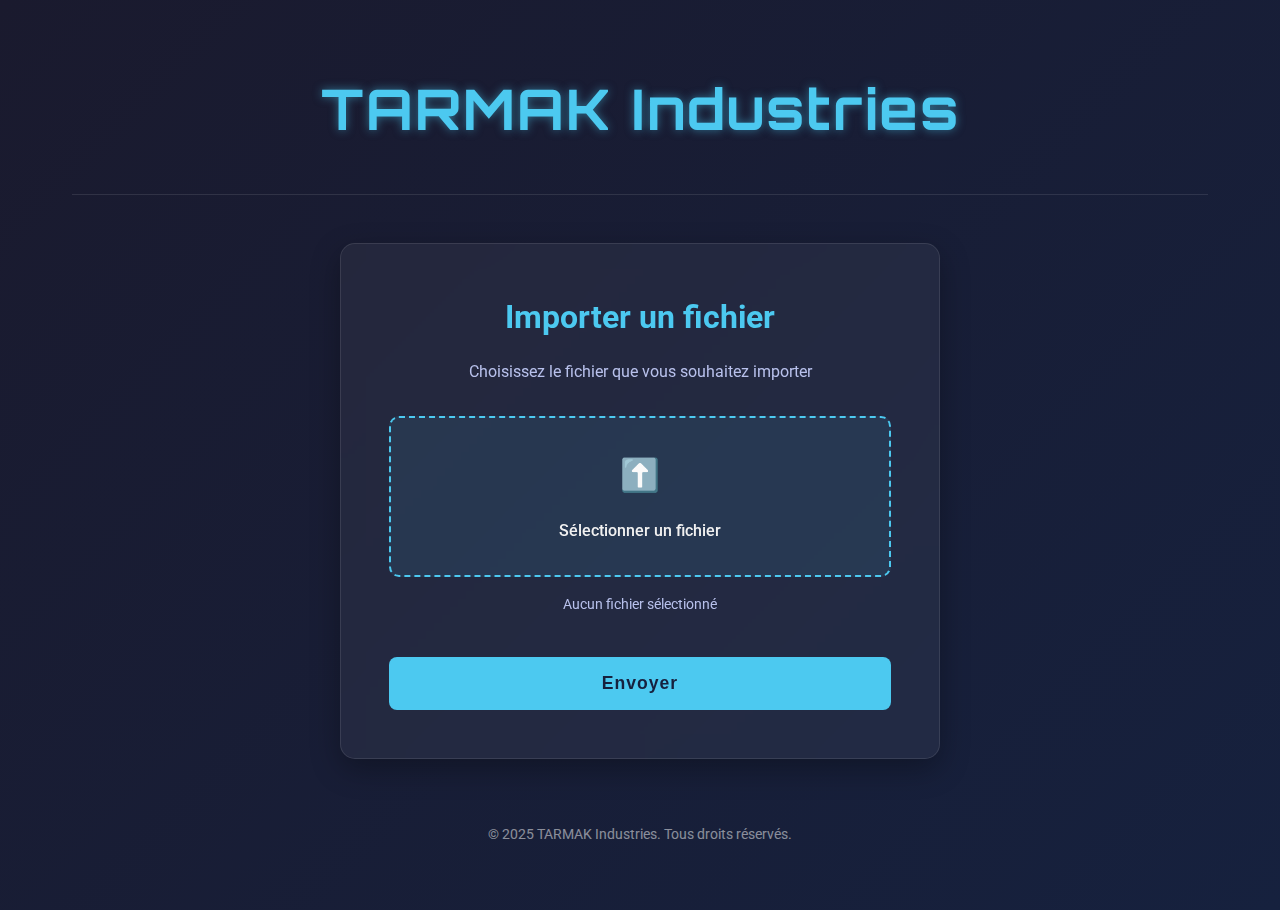
<file: index.html>
<!DOCTYPE html>
<html lang="fr">
<head>
    <meta charset="UTF-8">
    <meta name="viewport" content="width=device-width, initial-scale=1.0">
    <title>TARMAK Industries</title>
    <link rel="stylesheet" href="styles.css">
    <link rel="preconnect" href="https://fonts.googleapis.com">
    <link rel="preconnect" href="https://fonts.gstatic.com" crossorigin>
    <link href="https://fonts.googleapis.com/css2?family=Roboto:wght@300;400;700&family=Orbitron:wght@400;700&display=swap" rel="stylesheet">
</head>
<body>
    <div class="container">
        <header>
            <div class="logo">TARMAK Industries</div>
            <div class="tagline"></div>
        </header>
        
        <main>
            <section class="upload-section">
                <h2>Importer un fichier</h2>
                <p>Choisissez le fichier que vous souhaitez importer</p>
                
                <div id="success-message" class="success-message" style="display: none;">
                    <p>✅ Fichier importé avec succès!</p>
                </div>
                
                <form id="vulnerability-form" action="#" method="post">
                    <div class="file-upload">
                        <label for="file-input" class="file-label">
                            <span class="file-icon">⬆️</span>
                            <span class="file-text">Sélectionner un fichier</span>
                        </label>
                        <input type="file" id="file-input" name="file" accept="*/*" required>
                        <div id="file-name" class="file-name">Aucun fichier sélectionné</div>
                    </div>
                    
                    <button type="submit" class="submit-btn">Envoyer</button>
                </form>
            </section>
        </main>
        
        <footer>
            <p>&copy; 2025 TARMAK Industries. Tous droits réservés.</p>
        </footer>
    </div>
    
    <script>
        // Script pour mettre à jour l'affichage du nom du fichier sélectionné
        document.getElementById('file-input').addEventListener('change', function(e) {
            const fileName = e.target.files[0] ? e.target.files[0].name : 'Aucun fichier sélectionné';
            document.getElementById('file-name').textContent = fileName;
        });
        
        // Gérer la soumission du formulaire
        document.getElementById('vulnerability-form').addEventListener('submit', function(e) {
            e.preventDefault(); // Empêcher le rechargement de la page
            
            const fileInput = document.getElementById('file-input');
            if (fileInput.files.length > 0) {
                // Afficher le message de succès
                document.getElementById('success-message').style.display = 'block';
                
                // Optionnel: Réinitialiser le formulaire après quelques secondes
                setTimeout(function() {
                    document.getElementById('vulnerability-form').reset();
                    document.getElementById('file-name').textContent = 'Aucun fichier sélectionné';
                }, 3000);
            }
        });
    </script>
</body>
</html>
</file>
<file: styles.css>
/* Base styles and reset */
* {
    margin: 0;
    padding: 0;
    box-sizing: border-box;
}

body {
    font-family: 'Roboto', sans-serif;
    background: linear-gradient(135deg, #1a1a2e, #16213e);
    color: #f1f1f1;
    min-height: 100vh;
    line-height: 1.6;
}

.container {
    max-width: 1200px;
    margin: 0 auto;
    padding: 2rem;
    display: flex;
    flex-direction: column;
    min-height: 100vh;
}

/* Header styles */
header {
    text-align: center;
    margin-bottom: 3rem;
    padding: 2rem 0;
    border-bottom: 1px solid rgba(255, 255, 255, 0.1);
}

.logo {
    font-family: 'Orbitron', sans-serif;
    font-size: 3.5rem;
    font-weight: 700;
    color: #4cc9f0;
    text-shadow: 0 0 10px rgba(76, 201, 240, 0.5);
    margin-bottom: 0.5rem;
    letter-spacing: 2px;
}

.tagline {
    font-size: 1.2rem;
    color: #b8c1ec;
    letter-spacing: 1px;
}

/* Main content styles */
main {
    flex: 1;
    display: flex;
    justify-content: center;
    align-items: center;
}

.upload-section {
    background: rgba(255, 255, 255, 0.05);
    backdrop-filter: blur(10px);
    border-radius: 15px;
    padding: 3rem;
    width: 100%;
    max-width: 600px;
    box-shadow: 0 10px 30px rgba(0, 0, 0, 0.3);
    border: 1px solid rgba(255, 255, 255, 0.1);
}

h2 {
    font-size: 2rem;
    margin-bottom: 1rem;
    color: #4cc9f0;
    text-align: center;
}

.upload-section p {
    text-align: center;
    margin-bottom: 2rem;
    color: #b8c1ec;
}

/* Form styles */
form {
    display: flex;
    flex-direction: column;
    gap: 1.5rem;
}

.file-upload {
    position: relative;
    display: flex;
    flex-direction: column;
    align-items: center;
}

input[type="file"] {
    position: absolute;
    width: 0.1px;
    height: 0.1px;
    opacity: 0;
    overflow: hidden;
    z-index: -1;
}

.file-label {
    display: flex;
    flex-direction: column;
    align-items: center;
    justify-content: center;
    width: 100%;
    padding: 2rem;
    background: rgba(76, 201, 240, 0.1);
    border: 2px dashed #4cc9f0;
    border-radius: 10px;
    cursor: pointer;
    transition: all 0.3s ease;
}

.file-label:hover {
    background: rgba(76, 201, 240, 0.2);
    transform: translateY(-3px);
}

.file-icon {
    font-size: 2rem;
    margin-bottom: 1rem;
}

.file-text {
    font-weight: 500;
}

.file-name {
    margin-top: 1rem;
    font-size: 0.9rem;
    color: #b8c1ec;
    text-align: center;
    min-height: 1.5rem;
}

.submit-btn {
    background: #4cc9f0;
    color: #16213e;
    border: none;
    padding: 1rem;
    font-size: 1.1rem;
    font-weight: 700;
    border-radius: 8px;
    cursor: pointer;
    transition: all 0.3s ease;
    margin-top: 1rem;
    letter-spacing: 1px;
}

.submit-btn:hover {
    background: #7dd8f7;
    transform: translateY(-3px);
    box-shadow: 0 5px 15px rgba(76, 201, 240, 0.4);
}

/* Footer styles */
footer {
    text-align: center;
    padding: 2rem 0;
    color: rgba(255, 255, 255, 0.5);
    font-size: 0.9rem;
    margin-top: 2rem;
}

/* Responsive design */
@media (max-width: 768px) {
    .logo {
        font-size: 2.5rem;
    }
    
    .upload-section {
        padding: 2rem;
    }
}

@media (max-width: 480px) {
    .container {
        padding: 1rem;
    }
    
    .logo {
        font-size: 2rem;
    }
    
    .upload-section {
        padding: 1.5rem;
    }
}
</file>
